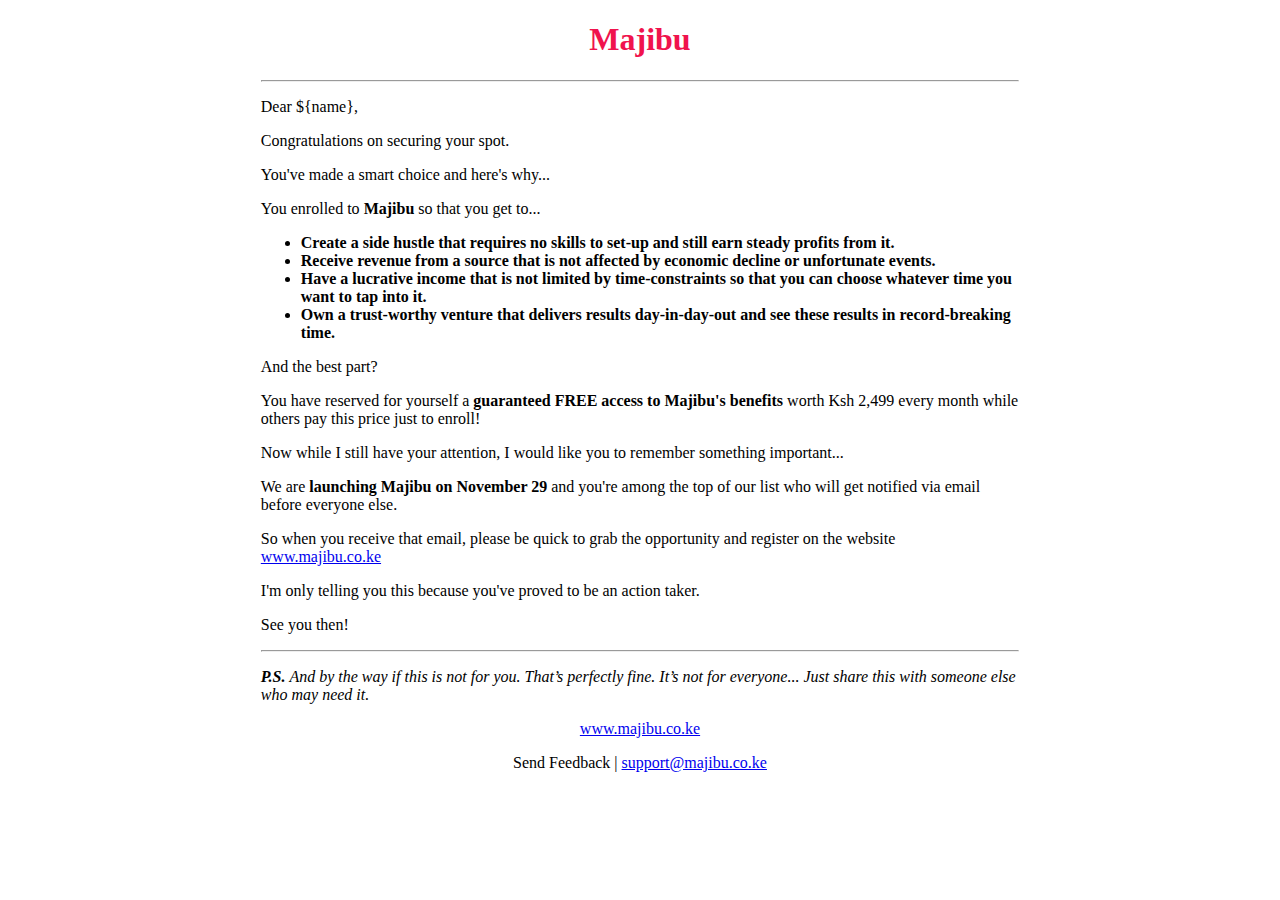
<file: core/templates/email_templates/email_one.html>
<!DOCTYPE html>
<html>
<head>

<style>
                @media (min-width: 768px) {
  #content {
    width:60%;
    margin:5px auto;
    font-size:16px;
  }
}
</style>
<title></title>
</head>
<body>
<div class="container">
<div id="content">
<div class="row justify-content-center text-justify">
<div class="col-12">
<h1 style="text-align: center; color: #f0134d;">Majibu</h1>
<hr>
<p>Dear ${name},</p>
<p>Congratulations on securing your spot.</p>
<p>You've made a smart choice and here's why...</p>
<p>You enrolled to <strong>Majibu</strong> so that you get to...</p>
<ul>
<li><strong>Create a side hustle that requires no skills to set-up and still earn steady profits from it.</strong></li>
<li><strong>Receive revenue from a source that is not affected by economic decline or unfortunate events.</strong></li>
<li><strong>Have a lucrative income that is not limited by time-constraints so that you can choose whatever time you want to tap into it.</strong></li>
<li><strong>Own a trust-worthy venture that delivers results day-in-day-out and see these results in record-breaking time.</strong></li>
</ul>
<p>And the best part?</p>
<p>You have reserved for yourself a<strong> guaranteed FREE access to Majibu's benefits</strong>&nbsp;worth Ksh 2,499 every month while others pay this price just to enroll!</p>
<p>Now while I still have your attention, I would like you to remember something important...</p>
<p>We are <strong>launching Majibu on November 29</strong> and you're among the top of our list who will get notified via email before everyone else.</p>
<p>So when you receive that email, please be quick to grab the opportunity and register on the website <a rel="noopener noreferrer" href="www.majibu.co.ke">www.majibu.co.ke</a></p>
<p>I'm only telling you this because you've proved to be an action taker.</p>
<p>See you then!</p>
<div class="row">
<div class="col"><hr>
<p><strong><em>P.S.</em></strong> <em>And by the way if this is not for you. That&rsquo;s perfectly fine. It&rsquo;s not for everyone... Just share this with someone else who may need it.</em></p>
<p style="text-align: center;"><a rel="noopener noreferrer" href="www.majibu.co.ke">www.majibu.co.ke</a></p>
<p style="text-align: center;">Send Feedback | <a rel="noopener noreferrer" href="mailto:support@majibu.co.ke">support@majibu.co.ke</a></p>
</div>
</div>
</div>
</div>
</body>
</html>
</file>
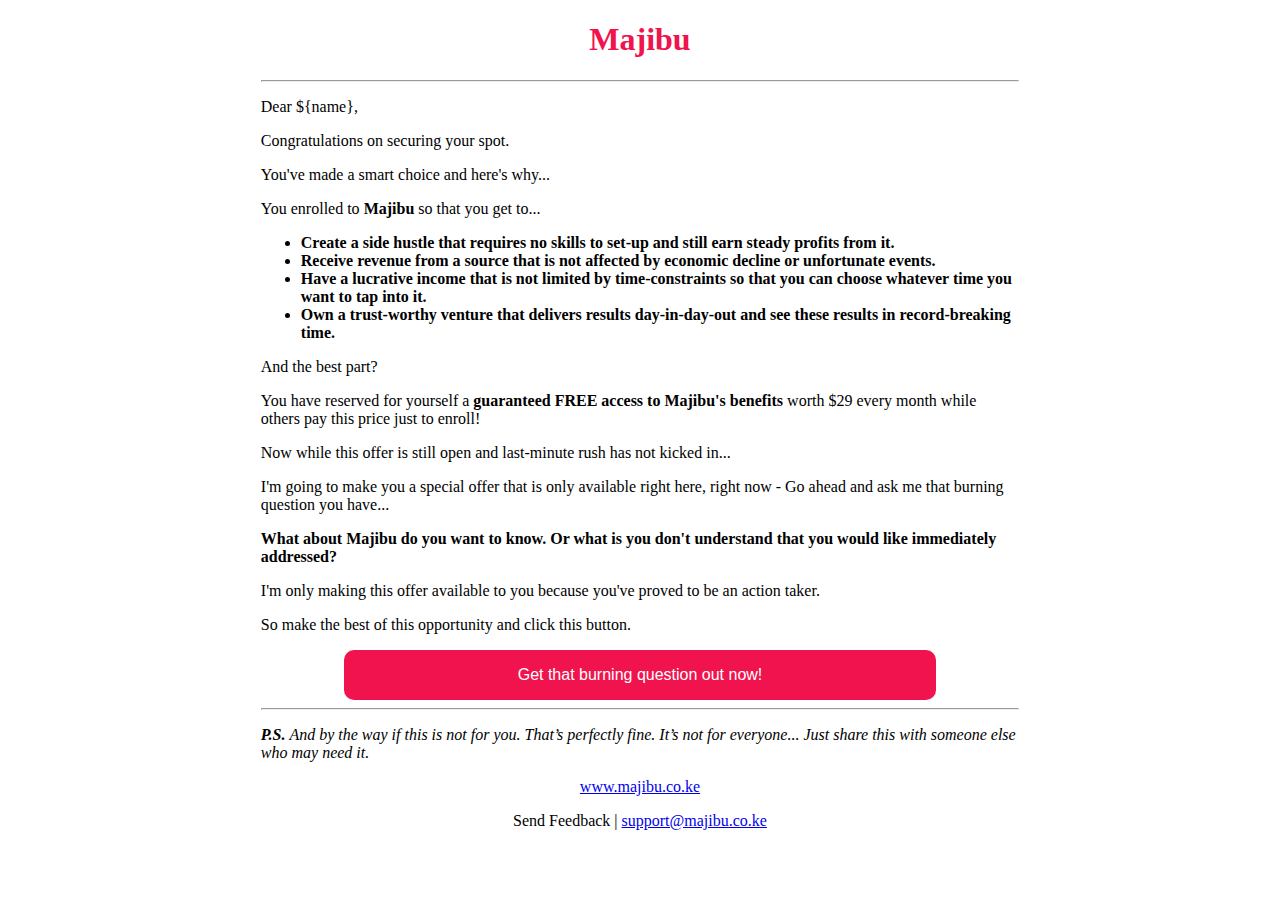
<file: core/templates/email_templates/welcome_html.html>
<!DOCTYPE html>
<html>
<head>

<style>
                @media (min-width: 768px) {
  #content {
    width:60%;
    margin:5px auto;
    font-size:16px;
  }
}
</style>
<title></title>
</head>
<body>
<div class="container">
<div id="content">
<div class="row justify-content-center text-justify">
<div class="col-12">
<h1 style="text-align: center; color: #f0134d;">Majibu</h1>
<hr>
<p>Dear ${name},</p>
<p>Congratulations on securing your spot.</p>
<p>You've made a smart choice and here's why...</p>
<p>You enrolled to <strong>Majibu</strong> so that you get to...</p>
<ul>
<li><strong>Create a side hustle that requires no skills to set-up and still earn steady profits from it.</strong></li>
<li><strong>Receive revenue from a source that is not affected by economic decline or unfortunate events.</strong></li>
<li><strong>Have a lucrative income that is not limited by time-constraints so that you can choose whatever time you want to tap into it.</strong></li>
<li><strong>Own a trust-worthy venture that delivers results day-in-day-out and see these results in record-breaking time.</strong></li>
</ul>
<p>And the best part?</p>
<p>You have reserved for yourself a<strong> guaranteed FREE access to Majibu's benefits</strong>&nbsp;worth $29 every month while others pay this price just to enroll!</p>
<p>Now while this offer is still open and last-minute rush has not kicked in...</p>
<p>I'm going to make you a special offer that is only available right here, right now - Go ahead and ask me that burning question you have...&nbsp;</p>
<p><strong>What about Majibu do you want to know. Or what is you don't understand that you would like immediately addressed?</strong></p>
<p>I'm only making this offer available to you because you've proved to be an action taker.&nbsp;</p>
</div>
</div>
<p>So make the best of this opportunity and click this button.</p>
<div class="row justify-content-center">
<div class="col-10"><a rel="noopener noreferrer" href="https://rebrand.ly/majibuform" class="button" style="display: block; margin-left: auto; margin-right: auto; text-align: center; background-color: #f0134d; border-radius: 10px; border: 2px #F01330; cursor: pointer; color: #ffffff; font-family: Arial; font-size: 16px; padding: 16px 31px; text-decoration: none; text-shadow: 0 0 0 .3rem rgba(210,13,66,0.6); width: 70%;">Get that burning question out now!</a></div>
</div>
<div class="row">
<div class="col"><hr>
<p><strong><em>P.S.</em></strong> <em>And by the way if this is not for you. That&rsquo;s perfectly fine. It&rsquo;s not for everyone... Just share this with someone else who may need it.</em></p>
<p style="text-align: center;"><a rel="noopener noreferrer" href="www.majibu.co.ke">www.majibu.co.ke</a></p>
<p style="text-align: center;">Send Feedback | <a rel="noopener noreferrer" href="mailto:support@majibu.co.ke">support@majibu.co.ke</a></p>
</div>
</div>
</div>
</div>
</body>
</html>
</file>
